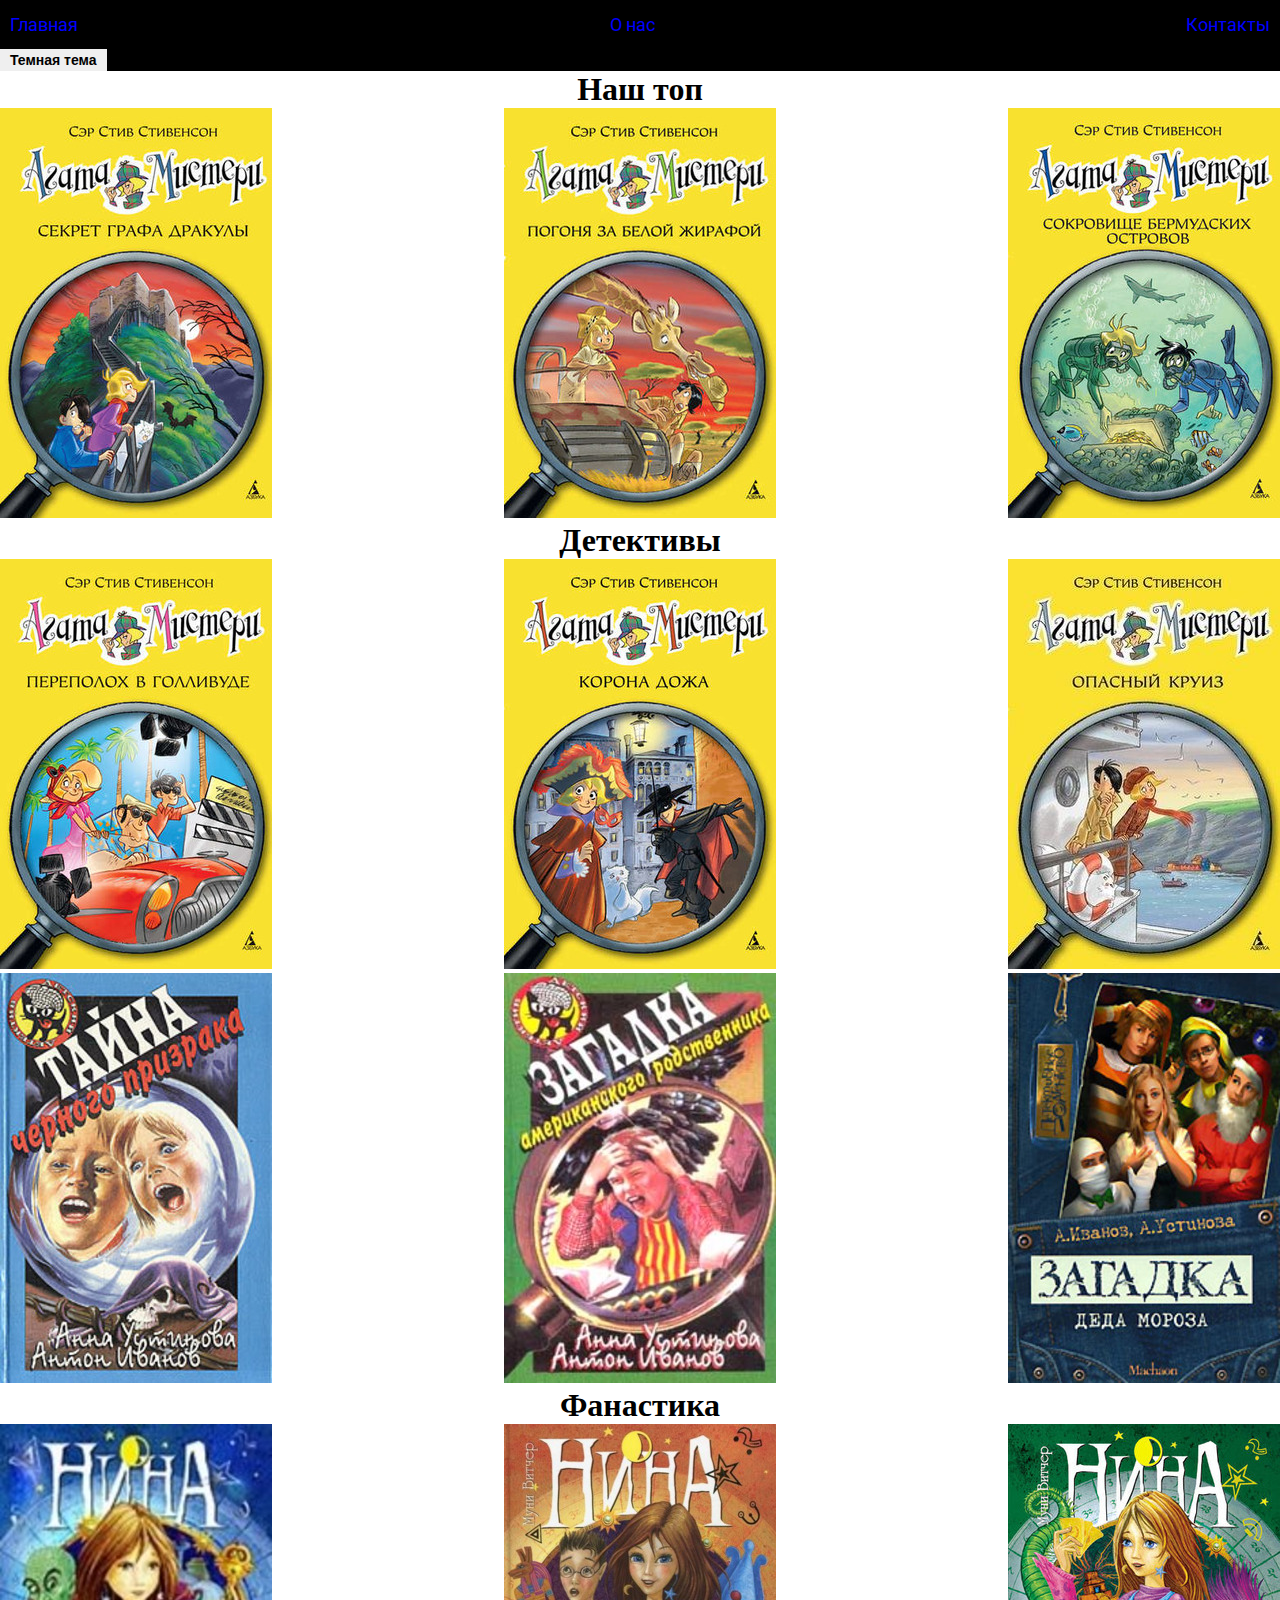
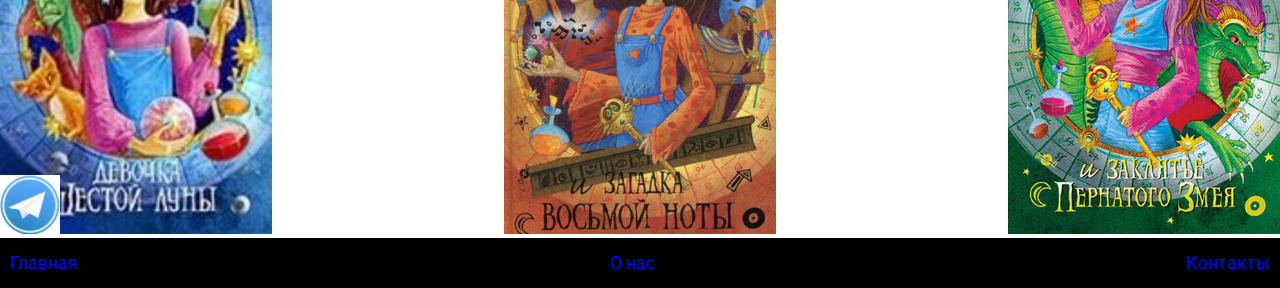
<file: index.html>
<!DOCTYPE html>
<!-- saved from url=(0036)https://ebook3.github.io/ebook_8888/ -->
<html><head><meta http-equiv="Content-Type" content="text/html; charset=UTF-8">
    
   <title>Главная</title>
   <link rel="stylesheet" href="style.css">
    <style>
                #telegram1 {
position: absolute;
top: 1775px;
left: 0px;
}
        </style>
</head>
<body>
    <header>
        <div class="p1">
          <div class="button">
            <a class="dark" href="https://ebook3.github.io/ebook_8888/index.html">Главная</a> 

          </div> 
            <a class="dark" href="https://ebook3.github.io/ebook_8888/about.html">О нас</a>
             <a class="dark" href="https://ebook3.github.io/ebook_8888/contacts.html">Контакты</a>
        </div>
        <button>Темная тема</button>     
        </header>   
        <h1>Наш топ</h1>
        <p></p>
        <div class="img1">
      <a href="https://ebook3.github.io/ebook_8888/book/book1.html"><img id="img1" src="img1.jpg" alt=""></a>      
      <a href="https://ebook3.github.io/ebook_8888/book/book2.html"><img id="img2" src="img2.jpg" alt=""></a>       
      <a href="https://ebook3.github.io/ebook_8888/book/book3.html"><img id="img3" src="img3.jpg" alt=""></a>          
    </div>
        <p></p>
<div class="probel"></div>
<div class="bottom">
  <h1><a id="a2" href="https://ebook3.github.io/ebook_8888/detective.html">Детективы</a></h1>
  <p></p>
  <div class="img2">
        <a href="https://ebook3.github.io/ebook_8888/book/book4.html"><img src="img4.jpg" alt=""></a>       
        <a href="https://ebook3.github.io/ebook_8888/book/book5.html"><img src="img5.jpg" alt=""></a>       
        <a href="https://ebook3.github.io/ebook_8888/book/book6.html"><img src="img6.jpg" alt=""></a>        
  </div>
  <p></p>
  <div class="img3">
    <a href="https://ebook3.github.io/ebook_8888/book/book10.html"><img src="img10.jpg" alt=""></a>       
    <a href="https://ebook3.github.io/ebook_8888/book/book11.html"><img src="img11.jpg" alt=""></a>       
    <a href="https://ebook3.github.io/ebook_8888/book/book12.html"><img src="img12.jpg" alt=""></a>
  </div>
<p></p>
<h1><a id="a3" href="https://ebook3.github.io/ebook_8888/fantastic.html">Фанастика</a></h1>
<p></p>
<div class="img4">
  <a href="https://ebook3.github.io/ebook_8888/book/book7.html"><img src="img7.jpg" alt=""></a>       
  <a href="https://ebook3.github.io/ebook_8888/book/book8.html"><img src="img8.jpg" alt=""></a>       
  <a href="https://ebook3.github.io/ebook_8888/book/book9.html"><img src="img9.jpg" alt=""></a>    
</div>
    <a id="telegram1" href="https://telegram.me/ebook_8888_bot"><img id="telegram" src="telegram.png" alt=""></a>
          <footer>
            <div class="p1">
              <div class="button">
                <a class="dark" href="https://ebook3.github.io/ebook_8888/index.html">Главная</a> 
              </div> 
                <a class="dark" href="https://ebook3.github.io/ebook_8888/about.html">О нас</a>
                 <a class="dark" href="https://ebook3.github.io/ebook_8888/contacts.html">Контакты</a>
            </div>
          
          </footer>
</div>
          <script>
          var page = document.querySelector("body");
var themeButton = document.querySelector("button");
themeButton.onclick = function() {
page.classList.toggle("lightTheme");
page.classList.toggle("darkTheme");
};
              
              if (screen.width <480)  {
  window.location.href = 'https://ebook3.github.io/example1/';
}
              
              
          </script>


</body></html>
</file>
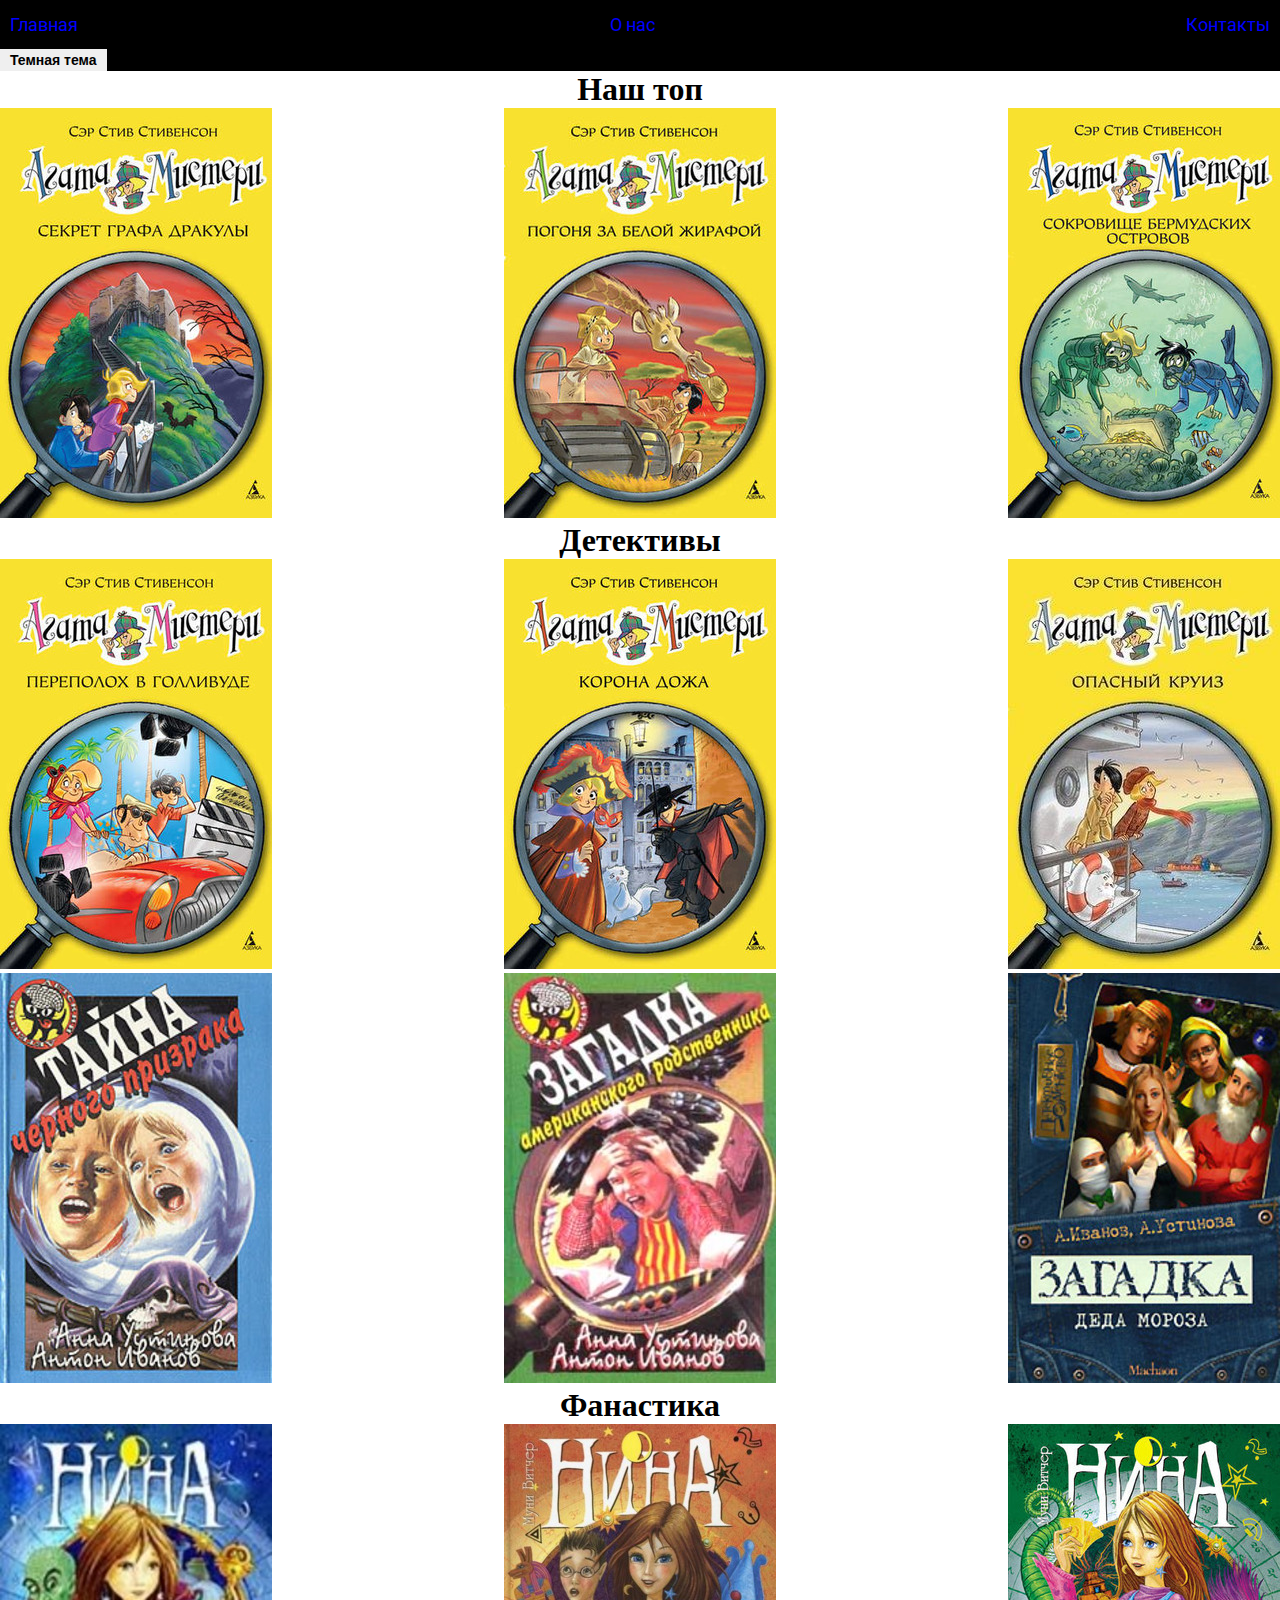
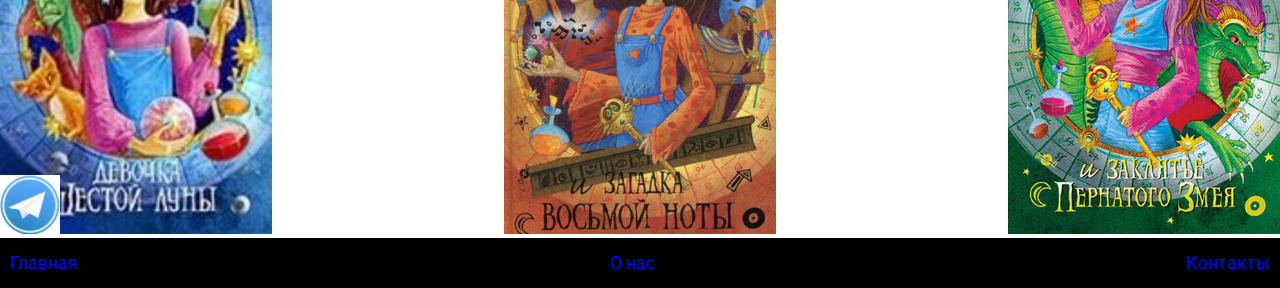
<file: Главная.html>
<!DOCTYPE html>
<!-- saved from url=(0036)https://ebook3.github.io/ebook_8888/ -->
<html><head><meta http-equiv="Content-Type" content="text/html; charset=UTF-8">
    
   <title>Главная</title>
   <link rel="stylesheet" href="style.css">
    <style>
                #telegram1 {
position: absolute;
top: 1775px;
left: 0px;
}
        </style>
</head>
<body>
    <header>
        <div class="p1">
          <div class="button">
            <a class="dark" href="https://ebook3.github.io/ebook_8888/index.html">Главная</a> 

          </div> 
            <a class="dark" href="https://ebook3.github.io/ebook_8888/about.html">О нас</a>
             <a class="dark" href="https://ebook3.github.io/ebook_8888/contacts.html">Контакты</a>
        </div>
        <button>Темная тема</button>     
        </header>   
        <h1>Наш топ</h1>
        <p></p>
        <div class="img1">
      <a href="https://ebook3.github.io/ebook_8888/book/book1.html"><img id="img1" src="img1.jpg" alt=""></a>      
      <a href="https://ebook3.github.io/ebook_8888/book/book2.html"><img id="img2" src="img2.jpg" alt=""></a>       
      <a href="https://ebook3.github.io/ebook_8888/book/book3.html"><img id="img3" src="img3.jpg" alt=""></a>          
    </div>
        <p></p>
<div class="probel"></div>
<div class="bottom">
  <h1><a id="a2" href="https://ebook3.github.io/ebook_8888/detective.html">Детективы</a></h1>
  <p></p>
  <div class="img2">
        <a href="https://ebook3.github.io/ebook_8888/book/book4.html"><img src="img4.jpg" alt=""></a>       
        <a href="https://ebook3.github.io/ebook_8888/book/book5.html"><img src="img5.jpg" alt=""></a>       
        <a href="https://ebook3.github.io/ebook_8888/book/book6.html"><img src="img6.jpg" alt=""></a>        
  </div>
  <p></p>
  <div class="img3">
    <a href="https://ebook3.github.io/ebook_8888/book/book10.html"><img src="img10.jpg" alt=""></a>       
    <a href="https://ebook3.github.io/ebook_8888/book/book11.html"><img src="img11.jpg" alt=""></a>       
    <a href="https://ebook3.github.io/ebook_8888/book/book12.html"><img src="img12.jpg" alt=""></a>
  </div>
<p></p>
<h1><a id="a3" href="https://ebook3.github.io/ebook_8888/fantastic.html">Фанастика</a></h1>
<p></p>
<div class="img4">
  <a href="https://ebook3.github.io/ebook_8888/book/book7.html"><img src="img7.jpg" alt=""></a>       
  <a href="https://ebook3.github.io/ebook_8888/book/book8.html"><img src="img8.jpg" alt=""></a>       
  <a href="https://ebook3.github.io/ebook_8888/book/book9.html"><img src="img9.jpg" alt=""></a>    
</div>
    <a id="telegram1" href="https://telegram.me/ebook_8888_bot"><img id="telegram" src="telegram.png" alt=""></a>
          <footer>
            <div class="p1">
              <div class="button">
                <a class="dark" href="https://ebook3.github.io/ebook_8888/index.html">Главная</a> 
              </div> 
                <a class="dark" href="https://ebook3.github.io/ebook_8888/about.html">О нас</a>
                 <a class="dark" href="https://ebook3.github.io/ebook_8888/contacts.html">Контакты</a>
            </div>
          
          </footer>
</div>
          <script>
          var page = document.querySelector("body");
var themeButton = document.querySelector("button");
themeButton.onclick = function() {
page.classList.toggle("lightTheme");
page.classList.toggle("darkTheme");
};
              
              if (screen.width <480)  {
  window.location.href = 'https://ebook3.github.io/example1/';
}
              
              
          </script>


</body></html>
</file>
<file: style.css>
@import url('https://fonts.googleapis.com/css2?family=Roboto:ital,wght@0,100;0,300;0,400;0,500;0,700;0,900;1,100;1,300;1,400;1,500;1,700;1,900&display=swap');
*{
margin: 0;
padding: 0;
}
header{
background-color: black;
color: white;
height: auto;
width: 100%;
}
.p1{
display: flex;
justify-content: space-between;
padding: 14px 10px;
font-family: 'Roboto', sans-serif;
font-size: 1.9957983193277vh;
}
.p1 a{
    color: blue;
    text-decoration: none;
    }
    h1{
    text-align: center;
    }
    .detective{
        display: flex;
        justify-content:space-between;        
    }

#a1{
    text-decoration: none;
    color: black;
}
#a2{
    text-decoration: none;
    color: black;
}  
#a3{
    text-decoration: none;
    color: black;
}  
footer{
    background-color: black;
    color: white;
    height: 50px;
    width: 100%;
}
#detective{
    position: absolute;
bottom: 0px;
left: 0px;
}
.body1{
display: flex;
flex-direction: column;
justify-content: space-between;
min-height: 100vh;
}
.darkTheme{
background-color: #121212;
color: white;
}
.darkTheme header{
background-color: #1f1f1f;
}
.darkTheme footer{
    background-color: #1f1f1f;
}
.darkTheme  .dark{
color: orange;
}
.darkTheme h1{
color: orange;
}
.darkTheme h1>a {
    color: orange;
}
.darkTheme .a1 {
    color: orange;
}
.darkTheme #a2 {
    color: orange;
}
.darkTheme #a3 {
    color: orange;
}
button{
    border-radius: 0;
    border: 0;
    outline: none;
    font-family: 'Open Sans', sans-serif;
    font-size: 14px;
    padding: 3px 10px 3px 10px;
    font-weight: 800;
}
.img1{
display: flex;
justify-content: space-between;
}
.img2{
    display: flex;
    justify-content: space-between;
    }  
    .img3{
        display: flex;
        justify-content: space-between;
        }  
        .img4{
            display: flex;
            justify-content: space-between;
        }
        #telegram1 {
position: absolute;
top: 1775px;
left: 0px;
}
/* телефоны горизонтально */
@media (max-width: 767px) {
img{
    width: 272px;
    height: 410px;
}
/* телефоны вертикально */
@media (max-width: 480px) {
    img{
        width: 272px;
        height: 410px;
    }   
}
</file>
